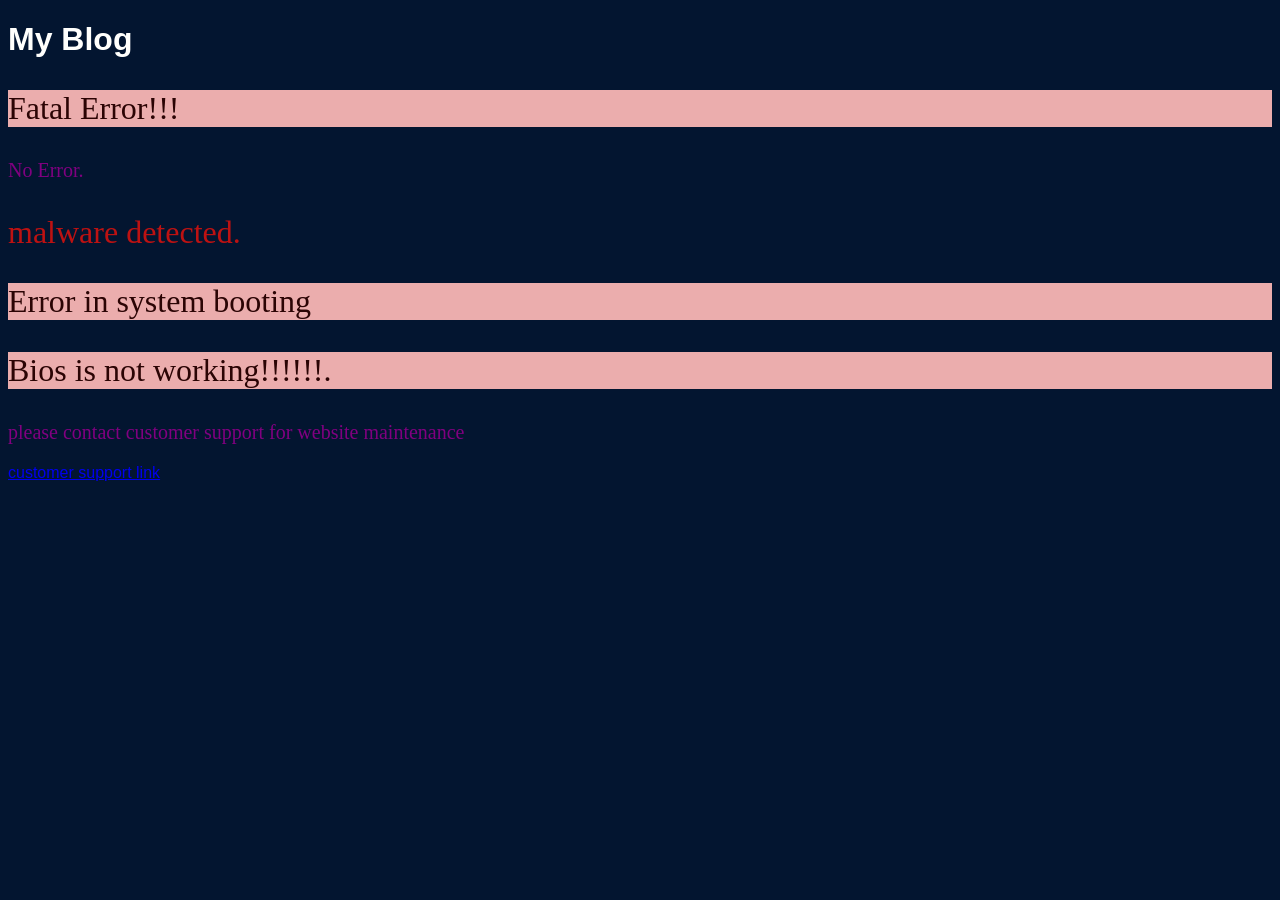
<file: index.html>
<!DOCTYPE html>
<html lang="en">
<head>
    <meta charset="UTF-8">
    <meta name="viewport" content="width=device-width, initial-scale=1.0">
    <title>Document</title><style>body{
            font-family: arial;
            background-color: rgb(3, 21, 48);
        }
        p{
            font-size: 32px;
            color:rgb(189, 18, 18);
            font-family:Times New Roman;
        }
        .error{
            color:rgb(43, 4, 4);
            background-color: rgb(235, 173, 173);
        }
        .system{
            
            font-size: 20px;
            color: purple;


        }
        </style>
        
    
    
</head>
<body> 
<h1 style="color:rgb(255, 255, 253);">My Blog</h1>
    <p class="error">Fatal Error!!!</p>
    <p class="system">No Error.</p>
    <p>malware detected.</p>
    <p class="error">Error in system booting</p>
    <p class="error">Bios is not working!!!!!!.</p>
    <p class="system">please contact customer support for website maintenance</p>
    <a href="https://github.com/colesmith001/myblogch68">customer support link</a>


</p>
    
</body>
</html>
</file>
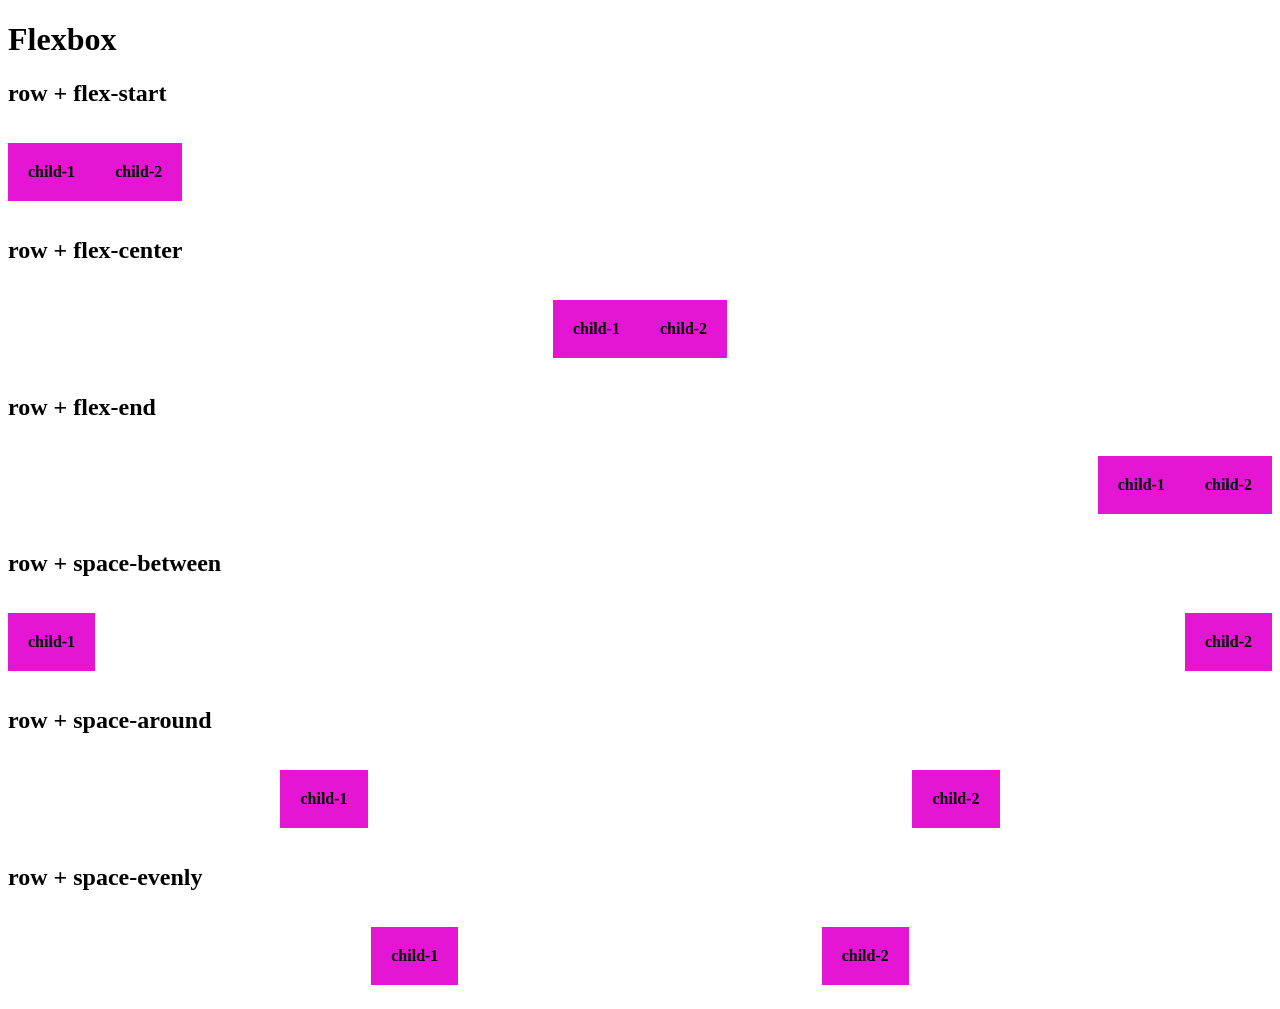
<file: flexbox.html>
<!DOCTYPE html>
<html lang="en">
<head>
    <meta charset="UTF-8">
    <meta name="viewport" content="width=device-width, initial-scale=1.0">
    <link rel="stylesheet" href="flexbox.css">
    <title>Document</title>
</head>
<body>
    <h1> Flexbox</h1>
   
    <h2>row + flex-start</h2>
    <div class="flex-container-row-start">
        <p>child-1</p>
        <p>child-2</p>
    </div>

    <h2>row + flex-center</h2>
    <div class="flex-container-row-center">
        <p>child-1</p>
        <p>child-2</p>
    </div>
    <h2>row + flex-end</h2>
    <div class="flex-container-row-flex-end">
        <p>child-1</p>
        <p>child-2</p>
    </div>
    <h2>row + space-between</h2>
    <div class="flex-container-row-between">
        <p>child-1</p>
        <p>child-2</p>
    </div>
    </div>
    <h2>row + space-around</h2>
    <div class="flex-container-row-around">
        <p>child-1</p>
        <p>child-2</p>
    </div>
    </div>
    <h2>row + space-evenly</h2>
    <div class="flex-container-row-evenly">
        <p>child-1</p>
        <p>child-2</p>
    </div>
</body>
</html>
</file>
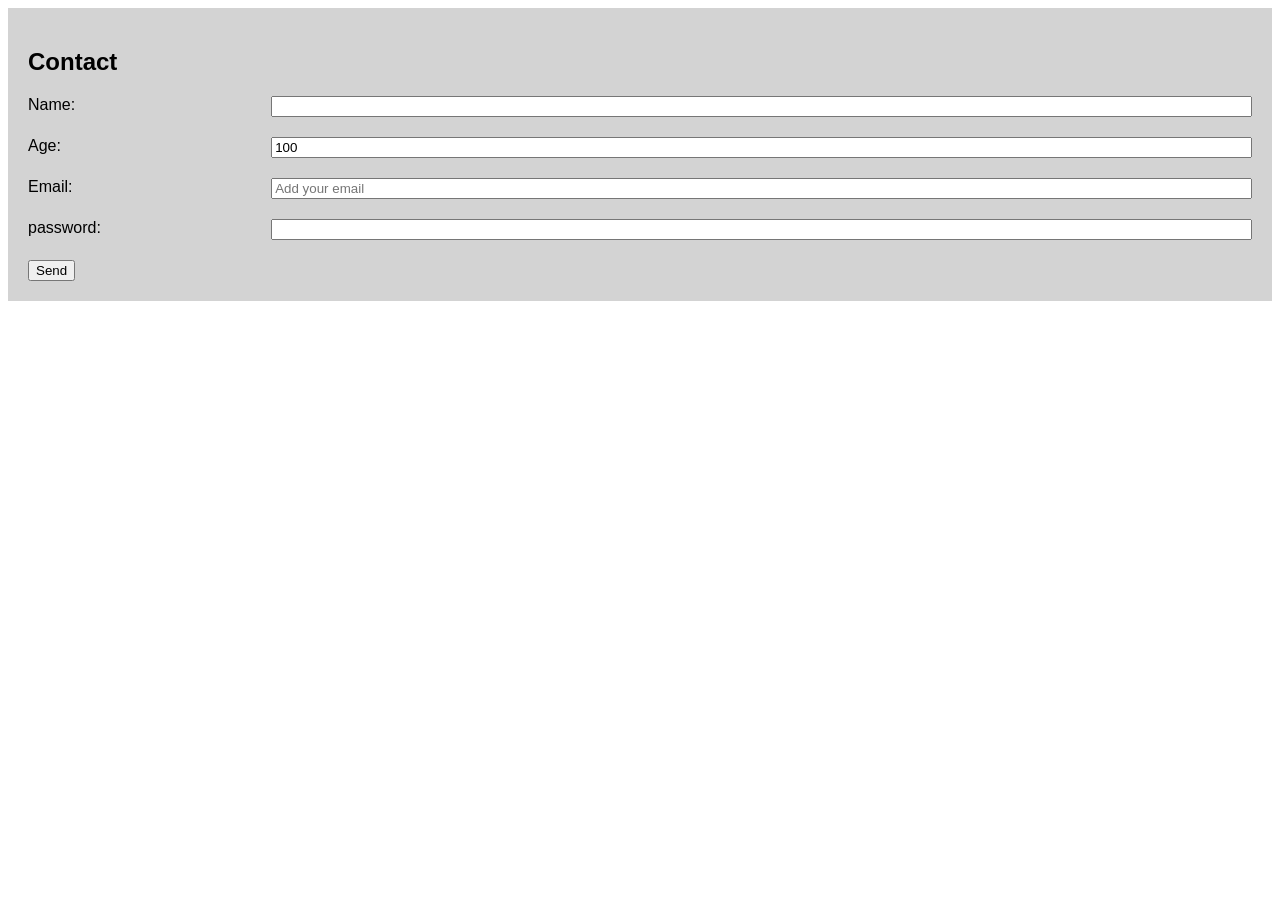
<file: forms.html>
<!DOCTYPE html>
<html lang="en">
<head>
    <meta charset="UTF-8">
    <meta name="viewport" content="width=device-width, initial-scale=1.0">
    <link rel="stylesheet" href="forms.css">
    <title></title>
</head>
<body>
<div class="form-container">
    <h2>Contact</h2>
    <form action="">
        <div class="input-container">
        <label>Name:</label>
            <input type="text" required id="txtname" name="user_name">
            
        </div>
        <div class="input-container">
            <label>Age:</label>
            <input type="number" value="100">
            
        </div>
    <div class="input-container">
        <form>
            <label>Email:</label>
            <input type="email" placeholder="Add your email">
            
            
    </div>

    <div class="input-container">
        <label>password:</label>
        <input type="password" maxlength="6">
        
    </div>
    <button>Send</button>
    </form>
</div>

    
</body>
</html>
</file>
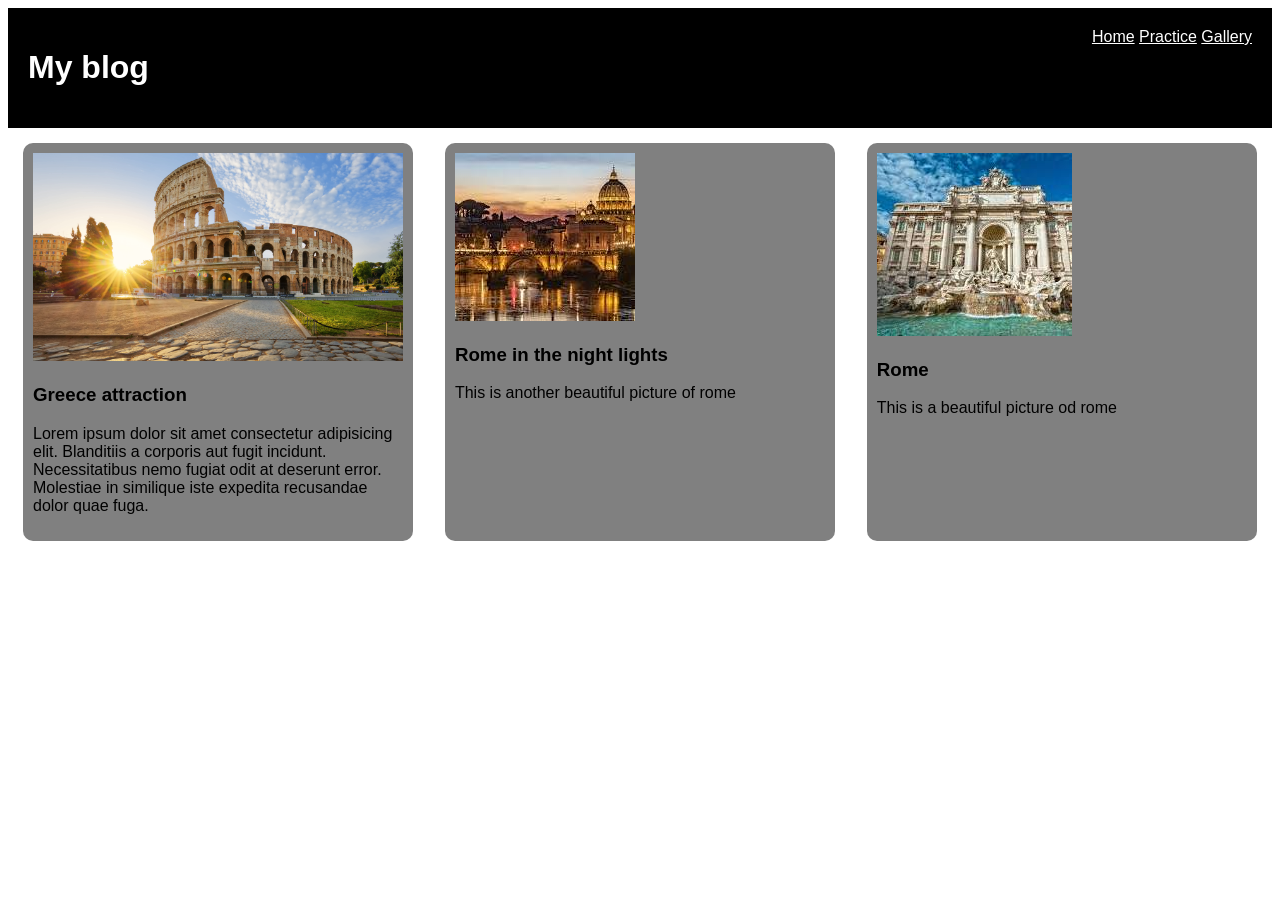
<file: gallery.html>
<!DOCTYPE html>
<html lang="en">
<head>
    <meta charset="UTF-8">
    <meta name="viewport" content="width=device-width, initial-scale=1.0">
    <link rel="stylesheet" href="mystyle.css">
    <title>Document</title> 
</head>
<body> <header class="menu-flex">
        <h1>My blog</h1>
        <nav>
            <a href="home.html">Home</a>
            <a href="index.html">Practice</a>
            <a href="gallery.html">Gallery</a>
        </nav>
    </header>

    <main class="main-flex-container">
        <div class="card">
            <img src="img.jpg" alt="">
            <h3>Greece attraction</h3>
            <p>Lorem ipsum dolor sit amet consectetur adipisicing elit. Blanditiis a corporis aut fugit incidunt. Necessitatibus nemo fugiat odit at deserunt error. Molestiae in similique iste expedita recusandae dolor quae fuga.</p>
        </div>
        <div class="card">
            <img src="rome.jpg" alt="">
            <h3>Rome in the night lights</h3>
            <p>This is another beautiful picture of rome</p>
        </div>
        <div class="card">
            <img src="rome2.jpg" alt="">
            <h3>Rome</h3>
            <p>This is a beautiful picture od rome</p>
            
        </div>
    </main>
   
    
</body>
</html>
</file>
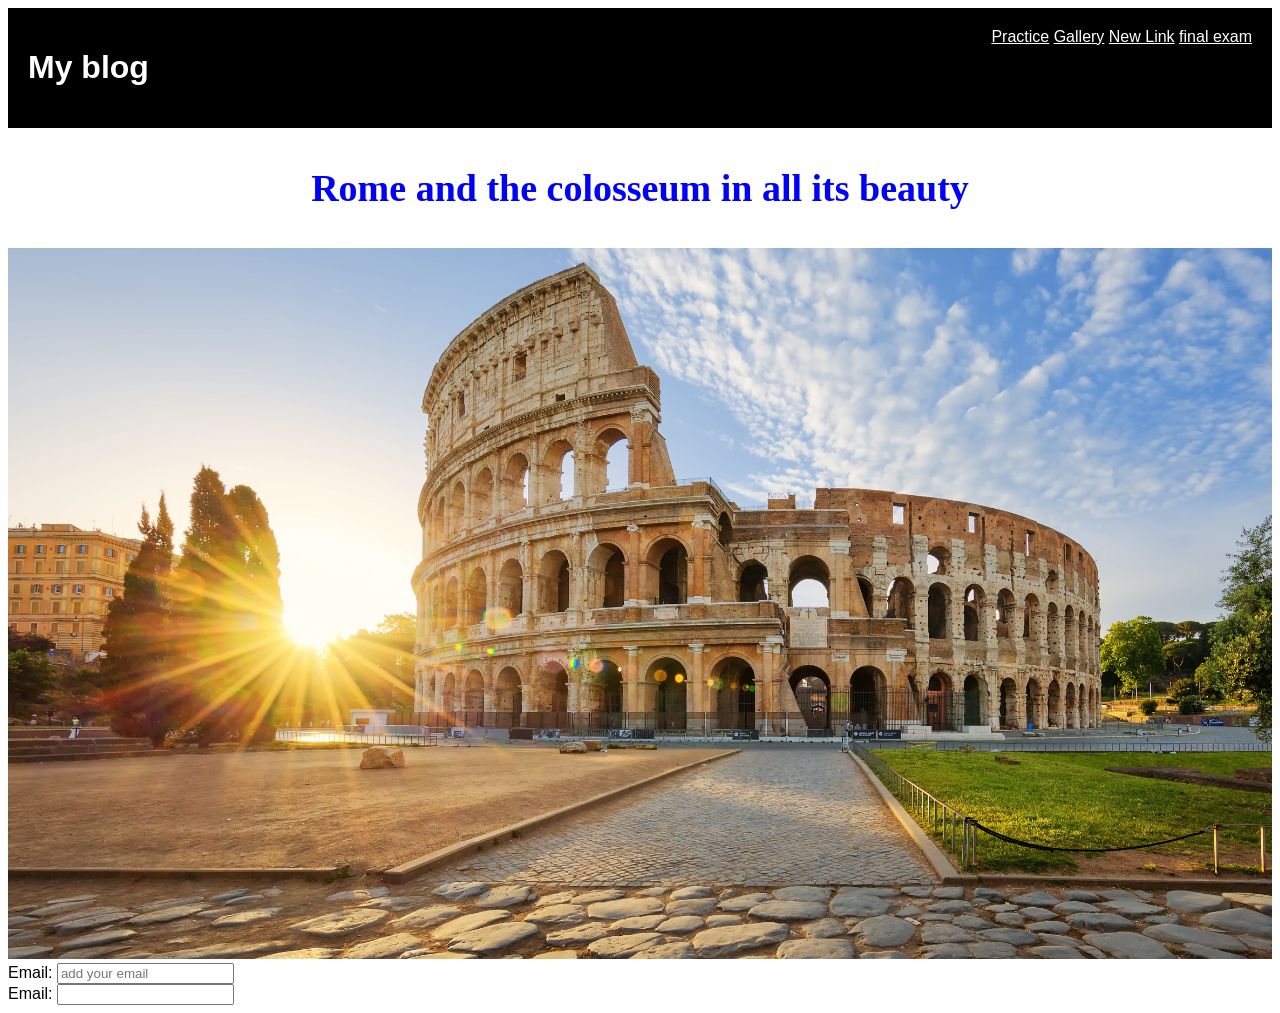
<file: home.html>
<!DOCTYPE html>
<html lang="en">
<head>
    <meta charset="UTF-8">
    <meta name="viewport" content="width=device-width, initial-scale=1.0">
    <link rel="stylesheet" href="mystyle.css">
    <title>Document</title>
</head>
<body>
    <header class="menu-flex">
        <h1>My blog</h1>
        <nav>
            <a href="index.html">Practice</a>
            <a href="gallery.html">Gallery</a>
            <a href="flexbox.html">New Link</a>
            <a href="finalexam.html"> final exam</a>
        </nav>
    </header>
    <main>
<p class="large-text">Rome and the colosseum in all its beauty </p>
<img src="img.jpg" alt="this is my img">
    </main>
    <div>
        <label>Email:</label>
        <input type="email" placeholder="add your email">
    </div>
    <div>
        <label>Email:</label>
        <input type="password" >
    </div>
</body>
</html>
</file>
<file: flexbox.css>
p{
    background-color: rgb(228, 21, 211);
    padding: 20px;
    font-weight: bold;
}
.flex-container-row-start{
    display: flex;
    flex-direction: row;
    justify-content: flex-start;
}
.flex-container-row-center{
    display: flex;
    flex-direction: row;
    justify-content: center;
}
.flex-container-row-flex-end{
    display: flex;
    flex-direction: row;
    justify-content: flex-end;
}
.flex-container-row-between{
    display: flex;
    flex-direction: row;
    justify-content: space-between;
}
.flex-container-row-around{
    display: flex;
    flex-direction: row;
    justify-content: space-around;
}
.flex-container-row-evenly{
    display: flex;
    flex-direction: row;
    justify-content: space-evenly;
}
</file>
<file: forms.css>
body{
    font-family: arial;
    
}
.form-container{
    background-color: lightgrey;
    padding: 20px;
}
.input-container{
    display: flex;
    flex-direction: row;
    margin-bottom: 20px;

}
.input-container input{
    width: 80%;

}
.input-container label{
    width: 20%;

}
.btn{
background-color: black;
color: white;
border: none;
padding: 10px;
}
</file>
<file: mystyle.css>
/* global */
body{
    font-family: arial;
}

a{
    color:white;
}
img{
    max-width: 100%;
    /*max-width: 100%;*/
}
/* header */
header{
    background-color:black;
    color:white;
    padding: 20px;
}
.menu-flex{
    display: flex;
    justify-content: space-between;
}
/* main */
.large-text{
    font-family: times new roman;
    color: blue;
    font-size: 38px;
    font-weight: bold;
    text-align: center;
}
/* gllery */
.main-flex-container{
    display: flex;
    object-fit: cover;
    justify-content: space-between;
    padding: 15px;
    border-radius: 10px;
    
}
.card{
    background-color: grey;
    width: 30%;
    padding: 10px;
    border-radius: 10px;
    max-width: 100%;
}
</file>
